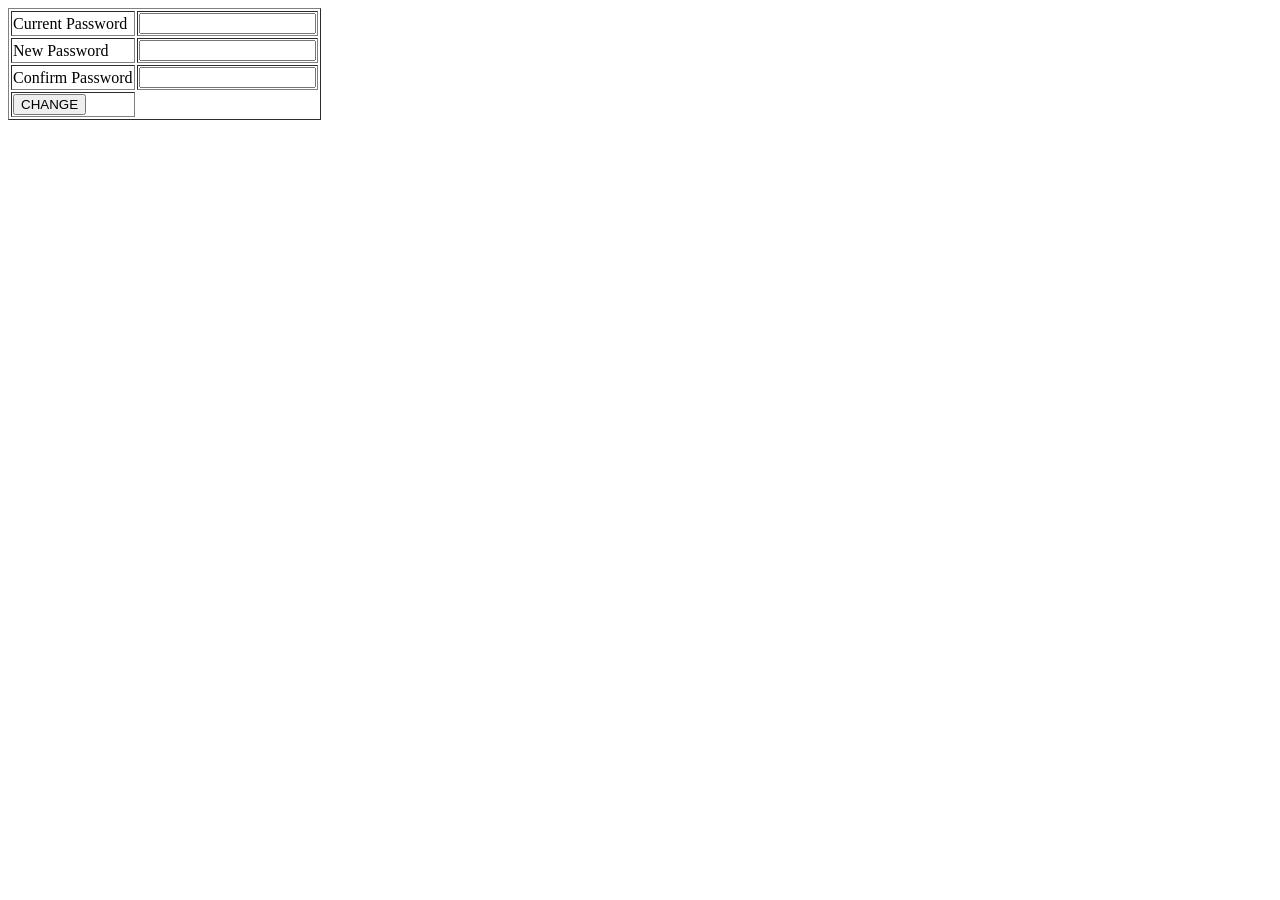
<file: Customer/changepassword.html>
<!DOCTYPE html>
<!--
To change this license header, choose License Headers in Project Properties.
To change this template file, choose Tools | Templates
and open the template in the editor.
-->
<html>
    <head>
        <title>Change Password</title>
        <meta charset="UTF-8">
        <meta name="viewport" content="width=device-width">
    </head>
    <body>
        <form method="POST" action="changepassword.php">
            <table border="1">
                <tr>
                    <td>Current Password</td>
                    <td><input type="password" name="txtcurrentpassword"/></td>
                </tr>
                <tr>
                    <td>New Password</td>
                    <td><input type="password" name="txtnewpassword"/></td>
                </tr>
                <tr>
                    <td>Confirm Password</td>
                    <td><input type="password" name="txtconfirmpassword"/></td>
                </tr>
                <tr>
                    <td><input type="submit" value="CHANGE" name="txtbtnchange"/></td>
                </tr>
            </table>
        </form>
    </body>
</html>
</file>
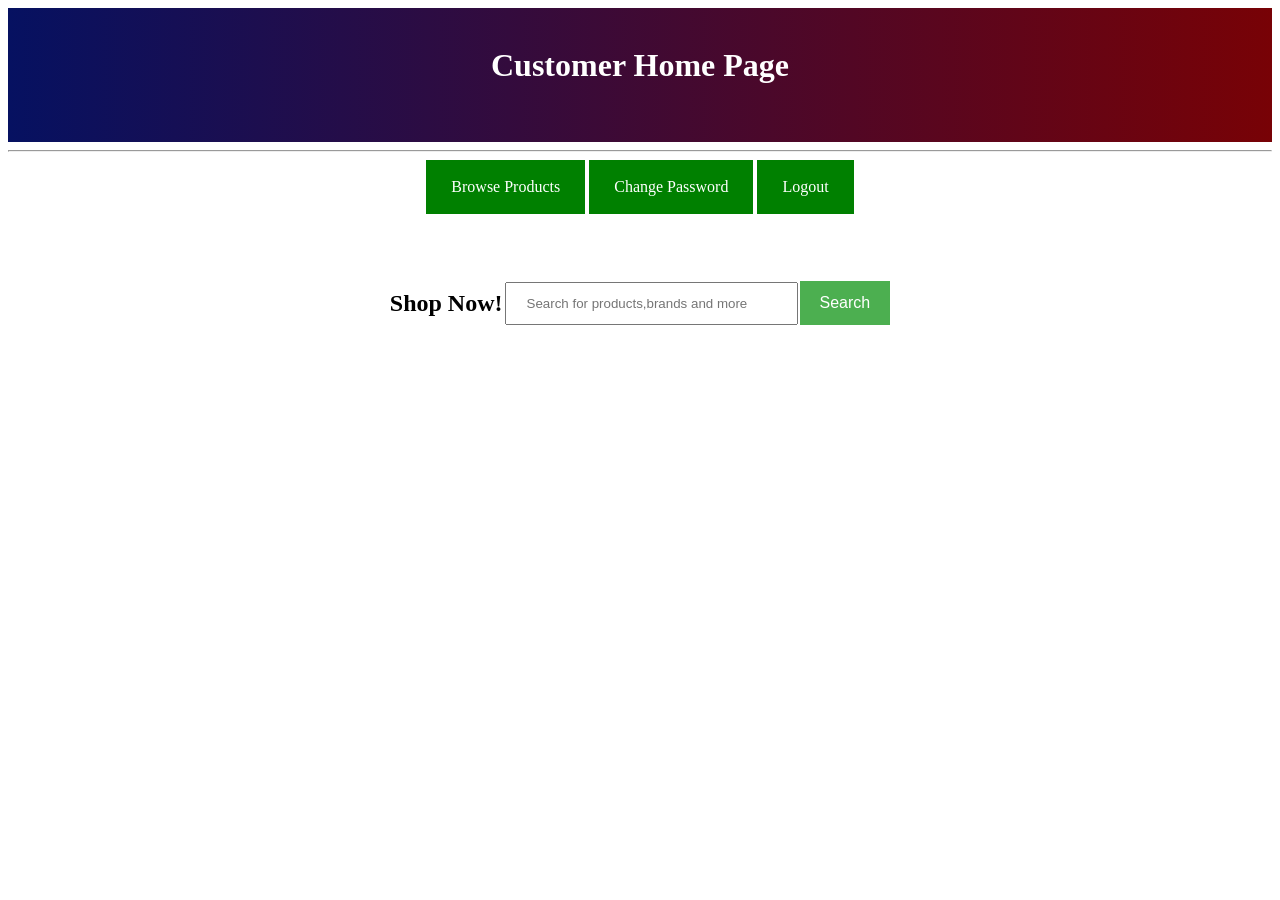
<file: Customer/customerhome.html>
<!DOCTYPE html>
<!--
To change this license header, choose License Headers in Project Properties.
To change this template file, choose Tools | Templates
and open the template in the editor.
-->
<html>
    <head>
        <title>CUSTOMER HOME PAGE</title>
        <meta charset="UTF-8">
        <meta name="viewport" content="width=device-width">
        <style type="text/css">
            .button {
            background-color: #4CAF50; /* Green */
            border: none;
            color: white;
            padding: 13px 20px;
            text-align: center;
            text-decoration: none;
            display: inline-block;
            font-size: 16px;
            }
            input[type=text] {
              width: 100%;
              padding: 12px 20px;
              margin: 8px 0;
              box-sizing: border-box;
            }

 #header {
  
            background: #780206;  /* fallback for old browsers */
            background: -webkit-linear-gradient(to right, #061161, #780206);  /* Chrome 10-25, Safari 5.1-6 */
            background: linear-gradient(to right, #061161, #780206); /* W3C, IE 10+/ Edge, Firefox 16+, Chrome 26+, Opera 12+, Safari 7+ */
            color : white;
  
        }

 a:link, a:visited {
  background-color: green;
  color: white;
  padding: 18px 25px;
  text-align: center;
  text-decoration: none;
  display: inline-block;
}

a:hover, a:active {
  background-color: red;
}






        </style>
        <script>
            xhr = new XMLHttpRequest();
            function sendTerm(){
                searchterm = document.getElementById('search');
                container=document.getElementById("container");
                xhr.open("get","browser_server.php?term="+ searchterm.value);
                xhr.onloadend = showResult;
                xhr.responseType="json";
                xhr.send();
            }
            function showResult(){
                    var response =this.response;
                    console.log("hello")
                    container.innerHTML= "";
                    var i;
                     for(i=0;i<response.length;i++){
                        var myvar = document.createElement("div");
                        myvar.innerHTML = response[i]["productname"];
                        container.appendChild(myvar);
                        myvar.addEventListener("click",fun,false);
                    }
                    container.style.display="block";
                }
            function fun(event){
                console.log("onclick is working");
                myvalue = event.target.innerHTML;
                console.log(myvalue); 
                searchterm = document.getElementById('search');
                searchterm.value = myvalue;
                event.stopPropagation();

            }
            function get_info(){
                console.log("get_info is working!")
                var myframe = document.getElementById("myframe");
                myframe.style = "display:block";
                var search_key = document.getElementById("search");
                var search_key_value = search_key.value;
                console.log(search_key_value);
                myframe.src="http://localhost/wt2/customer/product_detail.php?search_key_value="+search_key_value;
            }
        </script>
    
    </head>
    <body>
        <center>
       <div id="header">
        <br>
        <h1>Customer Home Page</h1>
        <br>
        <br>
       </div>
        <hr>
         <a href="index1.php">
            Browse Products
        </a>
        <a href="changepassword.html">
            Change Password
        </a>
         <a href="custlogin.html">
            Logout
        </a>
        </br>
        </br>
    </br>
</br>




 <div class="main main-raised">
       




        <table border="0" cellpadding="0">
        <tr>
            <td>
                <h2>Shop Now!</h2>
            </td>
            <td>
                <input type="text" size="30" id="search" name="search_key" placeholder="Search for products,brands and more" onkeydown="sendTerm()"/> 
            </td>
            <td>
                <input type="button" class="button" value="Search" onclick="get_info()">
            </td>
        </tr>
        <tr>
            <td></td>
            <td>
                <div id="container" onclick="fu(this)">
            </td>
        </tr>
        </table>
        </center>
        <br/>
        <br/>
        
        <br/>
        <br/>
        
        </form>
        <center>
            <iframe id="myframe" style="display: none" height="300" width="600"></iframe>
        </center>
    </body>
</html>
</file>
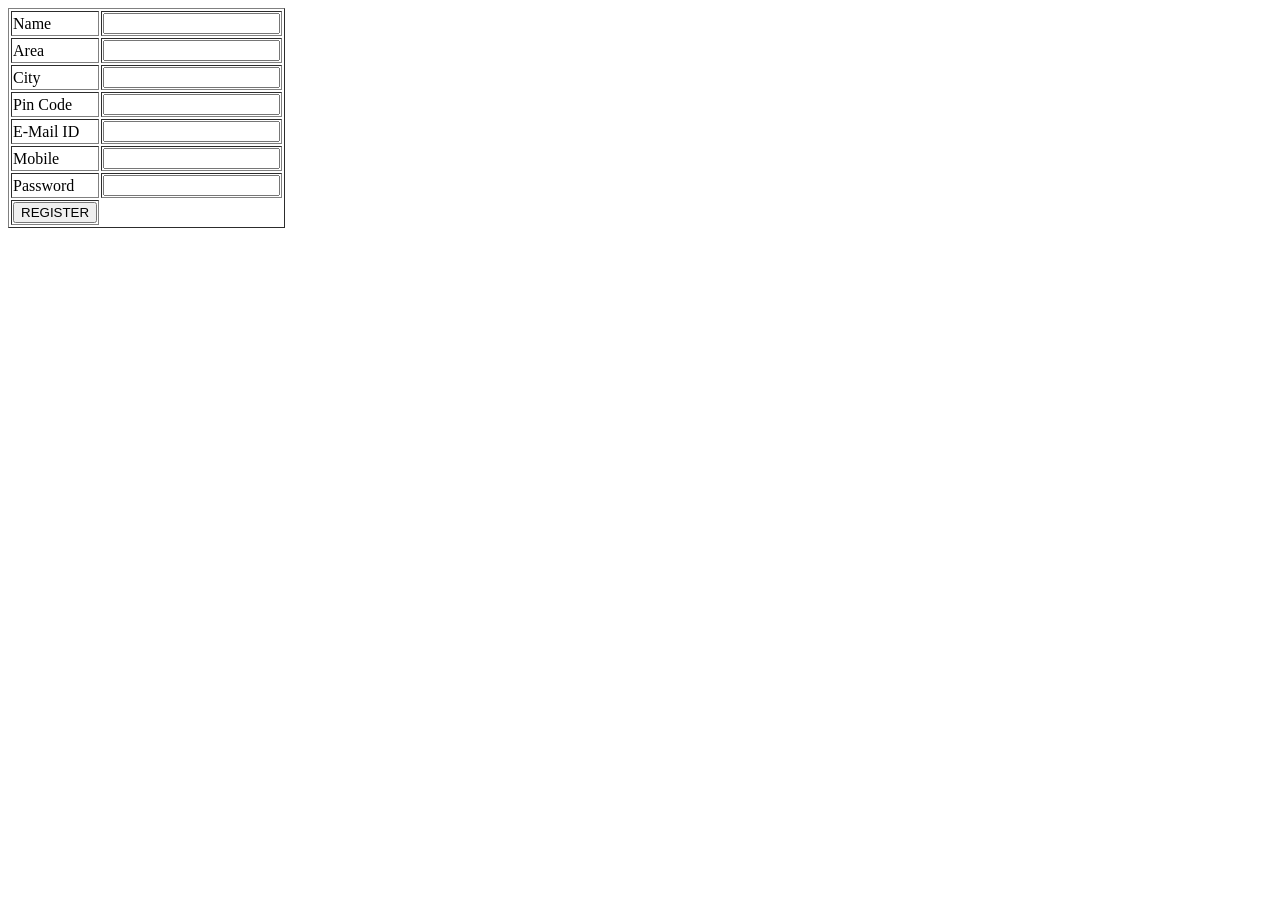
<file: Customer/reg.html>
<!DOCTYPE html>
<!--
To change this license header, choose License Headers in Project Properties.
To change this template file, choose Tools | Templates
and open the template in the editor.
-->
<html>
    <head>
        <title>Registration</title>
        <meta charset="UTF-8">
        <meta name="viewport" content="width=device-width">
    </head>
    <body>
        <form method="POST" action="reg.php">
            <table border="1">
                <tr>
                    <td>Name</td>
                    <td><input type="text" name="txtname"/></td>
                </tr>
                <tr>
                    <td>Area</td>
                    <td><input type="text" name="txtarea"/></td>
                </tr>
                <tr>
                    <td>City</td>
                    <td><input type="text" name="txtcity"/></td>
                </tr>
                <tr>
                    <td>Pin Code</td>
                    <td><input type="text" name="txtpincode"/></td>
                </tr>
                <tr>
                    <td>E-Mail ID</td>
                    <td><input type="text" name="txtemailid"/></td>
                </tr>
                <tr>
                    <td>Mobile</td>
                    <td><input type="text" name="txtmobile"/></td>
                </tr>
                <tr>
                    <td>Password</td>
                    <td><input type="password" name="txtpassword"/></td>
                </tr>
                    <td><input type="submit" name="btnregister" value="REGISTER"/></td>
                </tr>
            </table>
        </form>
    </body>
</html>
</file>
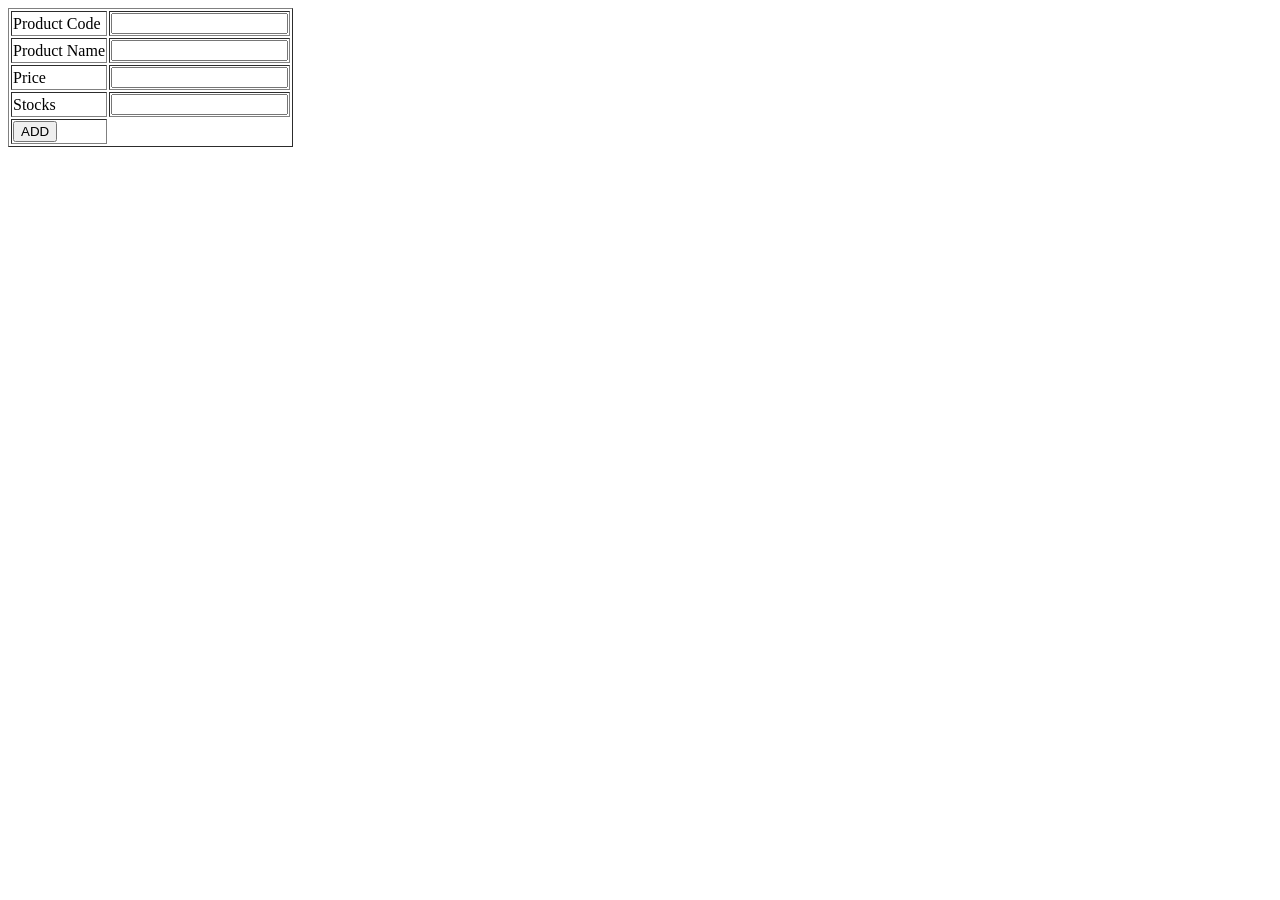
<file: Owner/addproduct.html>
<!DOCTYPE html>
<!--
To change this license header, choose License Headers in Project Properties.
To change this template file, choose Tools | Templates
and open the template in the editor.
-->
<html>
    <head>
        <title>Add Products</title>
        <meta charset="UTF-8">
        <meta name="viewport" content="width=device-width">
    </head>
    <body>
        <form method ="POST" action="addproduct.php">
            <table border="1">
                <tr>
                    <td>Product Code</td>
                    <td><input type="text" name="txtproductcode"/></td>
                </tr>
                <tr>
                    <td>Product Name</td>
                    <td><input type="text" name="txtproductname"/></td>
                </tr>
                <tr>
                    <td>Price</td>
                    <td><input type="text" name="txtprice"/></td>
                </tr>
                <tr>
                    <td>Stocks</td>
                    <td><input type="text" name="txtstocks"/></td>
                </tr>
                <tr>
                    <td><input type="submit" name="btnadd" value="ADD"/></td>
                </tr>
            </table>
        </form>
    </body>
</html>
</file>
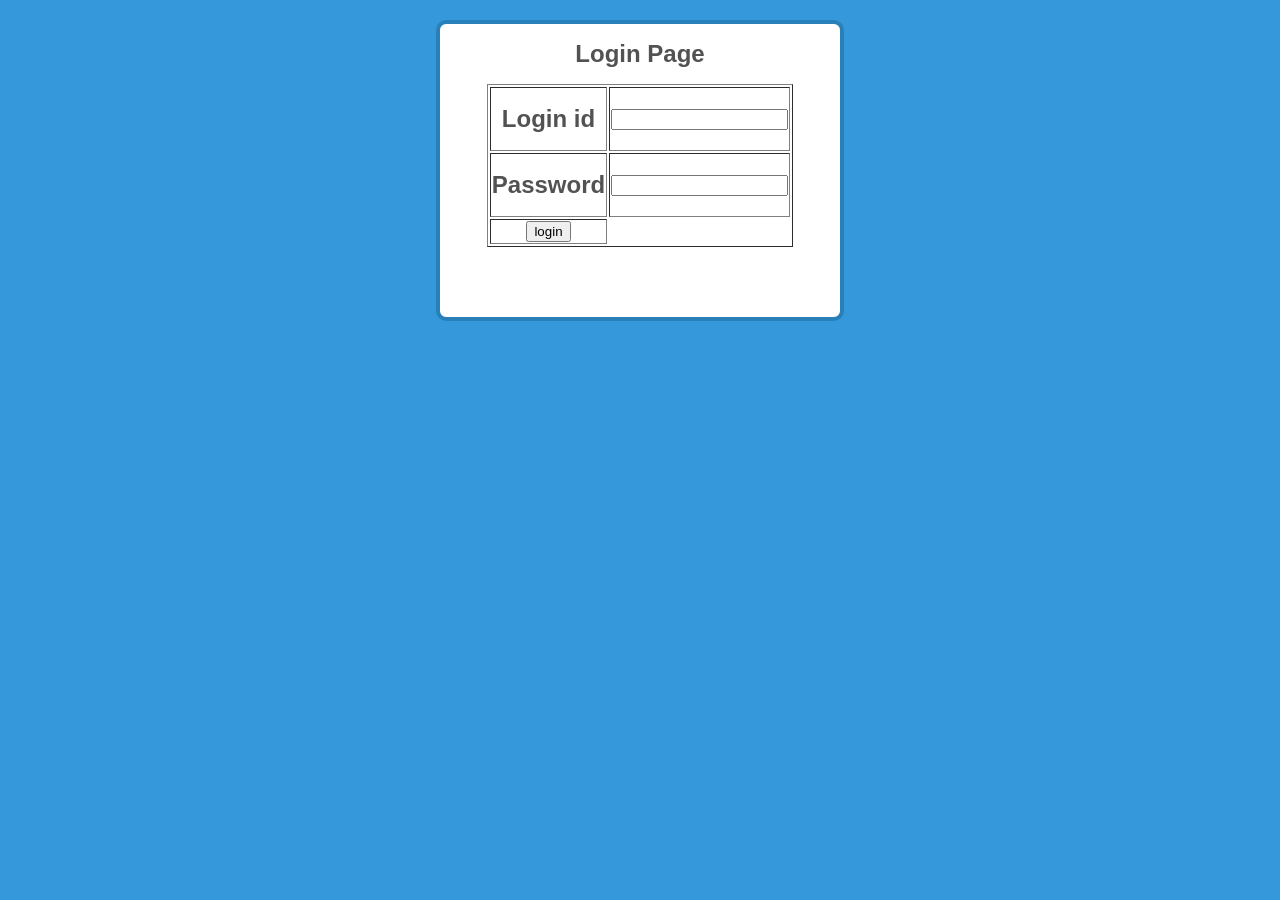
<file: Owner/login.html>
<!DOCTYPE html>
<!--
To change this license header, choose License Headers in Project Properties.
To change this template file, choose Tools | Templates
and open the template in the editor.
-->
<html>
    <head>
        <title>LOGIN</title>
        <meta charset="UTF-8">
        <meta name="viewport" content="width=device-width">
    </head>
    <body>
 <div class="box">
        <form method="POST" action="login.php">
            <h1>Login Page</h1>
            <table border="1" align="center">
                <tr>
          
                    <td><h1>Login id</h1></td>
                    <td><input type="text" name="txtloginid"/></td>
                    </div>
                </tr>
                <tr>
                 
                    <td><h1>Password</h1></td>
                    <td><input type="password" name="txtpassword"/></td>
                </tr> 
                
                <tr>
                    
                    <td><input type="submit" value="login" name="btnlogin"/></td>
                    
                </tr>
            </table>
 
          </form>
 </div>

 <style>
     body{
  font-family: 'Open Sans', sans-serif;
  background:#3498db;
  margin: 0 auto 0 auto;  
  width:100%; 
  text-align:center;
  margin: 20px 0px 20px 0px;   
}

p{
  font-size:12px;
  text-decoration: none;
  color:#ffffff;
}

h1{
  font-size:1.5em;
  color:#525252;
}

.box{
  background:white;
  width:400px;
  border-radius:10px;
  margin: 0 auto 0 auto;
  padding:0px 0px 70px 0px;
  border: #2980b9 4px solid; 
}

.txtloginid{
  background:#ecf0f1;
  border: #ccc 1px solid;
  border-bottom: #ccc 2px solid;
  padding: 8px;
  width:250px;
  color:#AAAAAA;
  margin-top:10px;
  font-size:1em;
  border-radius:4px;
}

.txtpassword{
  border-radius:4px;
  background:#ecf0f1;
  border: #ccc 1px solid;
  padding: 8px;
  width:250px;
  font-size:1em;
}

.btnlogin{
  background:#2ecc71;
  width:125px;
  padding-top:5px;
  padding-bottom:5px;
  color:white;
  border-radius:4px;
  border: #27ae60 1px solid;
  
  margin-top:20px;
  margin-bottom:20px;
  float:left;
  margin-left:16px;
  font-weight:800;
  font-size:0.8em;
}

.btn:hover{
  background:#2CC06B; 
}

#btn2{
  float:left;
  background:#3498db;
  width:125px;  padding-top:5px;
  padding-bottom:5px;
  color:white;
  border-radius:4px;
  border: #2980b9 1px solid;
  
  margin-top:20px;
  margin-bottom:20px;
  margin-left:10px;
  font-weight:800;
  font-size:0.8em;
}

#btn2:hover{ 
background:#3594D2; 
}
</style>
    </body>

</html>
</file>
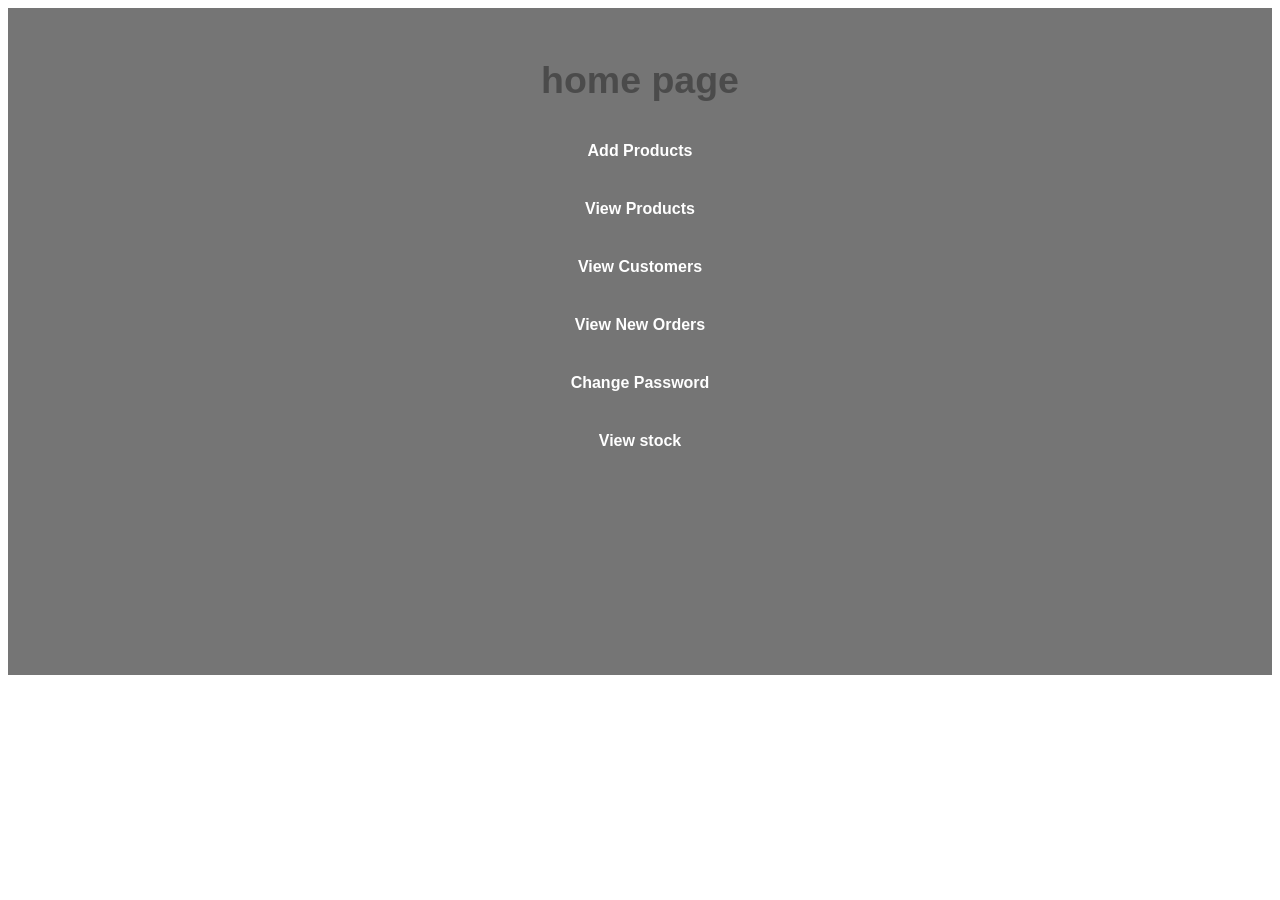
<file: Owner/ownerhome.html>
<!DOCTYPE html>
<!--
To change this license header, choose License Headers in Project Properties.
To change this template file, choose Tools | Templates
and open the template in the editor.
-->
<html>
    <head>
        <title>OWNER HOME PAGE</title>
        <meta charset="UTF-8">
        <meta name="viewport" content="width=device-width">
         <link rel="stylesheet" href="style.css">
    </head>
 <body>
        <ul class="nav">
       <h2 class="navlogo">home page</h2>

        <li><a href="addproduct.html">
            Add Products
        </a></li>
        <br/>
        <br/>
       <li> <a href="viewproducts.php">
            View Products
        </a></li>
        <br/>
        <br/>
        <li><a href="viewcust.php">
            View Customers
        </a></li>
        <br/>
        <br/>
        <li><a href="viewneworders.php">
            View New Orders
        </a></li>
        <br/>
        <br/>
        <li><a href="changepassword.php">
            Change Password
        </a></li>
        <br/>
        <br/>
        <li><a href="/shopj">
            View stock
        </a></li>
        
       <br/>
       <br/>
       <br/>
       <br/>
       <br/>
       <br/>
       <br/>
       <br/>
     </ul>
    </body>
</html>
</file>
<file: Owner/style.css>
.nav {
    font-family: Poppins, sans-serif;
    font-size: 25px;
    font-weight: bold;
    padding: 20px 0px 20px 0px;
    text-align: center;
    margin: 0;
    opacity: 0.70;
    background-color: #3b3b3b;
    white-space: nowrap;
}

.nav li {
    display: inline-block;
    padding: 0 25px 1px 25px;
    font-size: 16px
}

.nav li a {
    text-decoration: none;
    color: white;
    margin: 0;
    font-family: sans-serif;
}

.nav li a:hover {
    color: #1C86EE;
    font-weight: bold; 
}
</file>
